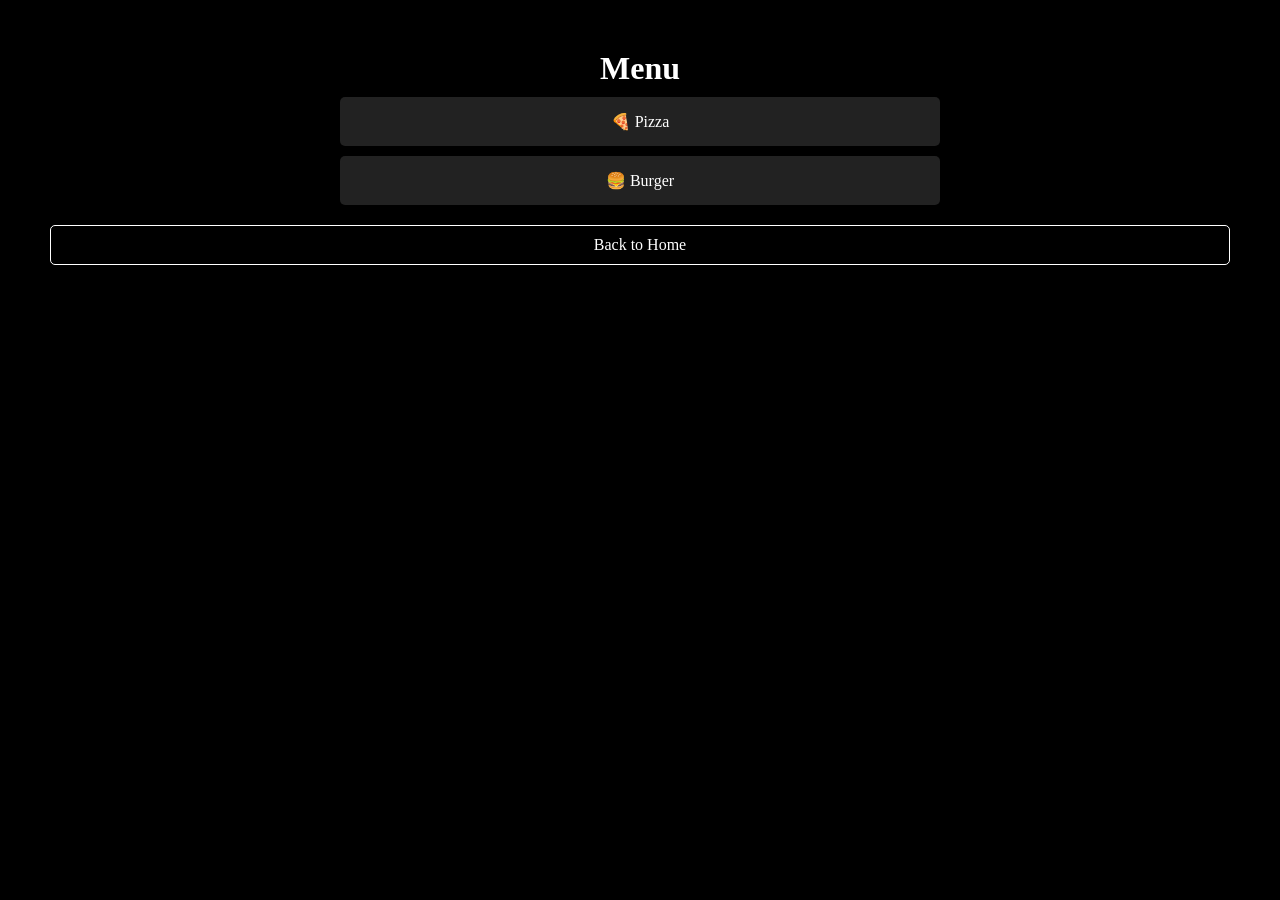
<file: p1/menu+.html>
<!DOCTYPE html>
<html lang="en">

<head>
    <meta charset="UTF-8">
    <meta name="viewport" content="width=device-width, initial-scale=1.0">
    <title>Menu</title>
    <link rel="stylesheet" href="style.css">
    <style>
        body {
            background-color: black;
            color: white;
            font-family: Arial, sans-serif;
            text-align: center;
            padding: 50px;
        }

        #menu-container {
            max-width: 600px;
            margin: auto;
        }

        .menu-item {
            background-color: #222;
            padding: 15px;
            margin: 10px 0;
            border-radius: 5px;
            cursor: pointer;
            transition: background 0.3s;
        }

        .menu-item:hover {
            background-color: #444;
        }

        #back {
            display: block;
            margin: 20px auto;
            color: white;
            text-decoration: none;
            padding: 10px 20px;
            border: 1px solid white;
            border-radius: 5px;
        }

        #back:hover {
            background-color: white;
            color: black;
        }
    </style>
</head>

<body>
    <h1>Menu</h1>
    <div id="menu-container">
        <div class="menu-item">🍕 Pizza</div>
        <div class="menu-item">🍔 Burger</div>
        
        
    </div>

    <a href="index.html" id="back">Back to Home</a>
</body>

</html>
</file>
<file: p1/style.css>
* {
    margin: 0;
    padding: 0;
    box-sizing: border-box;
    font-family: "general sans";

    
}

html,
body {
    width: 100%;
    height: 100%;

}

#minicircle{
    transition: all cubic-bezier(0.19,1,0.22,1)1s;
    width: 10px;
    height: 10px;
     position: absolute;
     z-index: 9999;
     border-radius: 50%;
     background-color: #fff;

}

.bounding{
    width: fit-content;
    overflow: hidden;
   
}
.bounding .boundingelem{
    transform: translateY(100%);
   
}
#main {
    width: 100%;
    background-color: black;

}

#hero {
    position: relative;
    width: 100%;
    height: 100vh;
    background-color: black;
    color: #fff;
}

#nav a {
    color: aliceblue;
    text-decoration: none;
    font-size: 17px;
    
}
#nav{
    width: 100%;
    padding: 20px 40px;
    color: #fff;
    display: flex;
    align-items: center;
    justify-content: space-between;
}
#heading{
    margin-top: 90px;
}
#heading h1 {
    opacity: .6;
    font-size: 9vw;
    text-transform: uppercase;
    font-family: "general sans medium";
    line-height: 1;
}
#heading #secondh1{
    margin-left: 230px;
}
#blocktext{
    display: flex;
    flex-direction: column;
    align-items: end;
    width: fit-content;
}
#blocktext h5{ text-transform:uppercase ;
    font-size: 15px;

    text-align: right;
}
#chotiheadings{
    display: flex;
    flex-direction: column;
    align-items: end;
    margin-top: 100px;
    padding-right: 30px;
}
#chotiheadings h5{
    margin-top: 10px;
    font-size: 1vw;
    text-align: right;
    text-transform: uppercase;
}
#herofooter{
    display: flex;
    align-items: center;
    justify-content: space-between;
    bottom: 3%;
    padding: 2vw;
    width: 100%;
    position: absolute;
}

#herofooter a{
    color: #fff;
    text-transform: uppercase;
    text-decoration: none;
}
#herofooter .circle{
    width: 20px;
    height: 25px;
    border-radius: 50%;
    background-color: #888;
    display: flex;
    align-items: center;
    justify-content: center;

}
#second{
    color: white;
    padding-right: 10vw;
    padding-top: 200px;
    padding-bottom: 10vh;
    background-color: black;
    width: 100%;
    height: 100vh;
}
.elem{
    position: relative;
    display: flex;
    align-items: center;
    justify-content: space-between;
    width: 100%;
    padding: 3.5vw 3vw;
    padding-right: 0%;
    border-top: 1px solid#888;     
    
}
.elem h1{
    text-transform: uppercase;
    font-size: 7.6vw;
    opacity: .7;
}
.elemlast{
border-bottom: 1px solid#888 ;
}
/* .elem img{
    display: none;
    opacity: 0;
    pointer-events: none;
    height: 140%;
    z-index: 999;
position: absolute;
transform: translate(-50%,-50%);


} */
.elem img {
    display: block; /* Ensure image is visible for GSAP animations */
    opacity: 0;
    pointer-events: none;
    height: 140%;
    z-index: 999;
    position: absolute;
    top: 0;
    left: 0;
    transform: translate(-50%, -50%); /* Centers the image at the mouse position */
    transition: opacity 0.3s ease-out;
}

#about{display: flex;
    align-items: center;
    gap: 50px;
    margin-top: 20vh;
    color: #fff;
    padding-top: 20vw;
    padding: 10vw 5vw;
    padding-left: 40vw;
    width: 100%;
    background-color: black;
}
#about img{
    width: 200px ;
    border-radius: 50px;
}
#textabout h5{
    text-transform: uppercase;
    opacity: .6;
    margin-bottom: 10px;

}
#textabout p{
    line-height: 1.7;
    margin-bottom: 30px ;
}
#textabout a{
    
    padding: 12px 22px;
    border: 1px solid #fff;
    border-radius: 100px;
    color: #fff;
    font-size: 12px;
    text-decoration: none;
}
#textabout{ 
    width: 25rem;

}
#subscribe{
    color: #fff;
    padding: 20px 30px;
    padding-bottom: 10vw;
    background-color: black;
}
#subscribe h5{
   text-transform: uppercase;
   opacity: .6;

}
#subscribe h3{
    text-transform: uppercase;
    font-size: 14px;
    margin-top: 10px;
}
#footer{color: white;
    background-color: black;
    display: flex;
    align-items: center;
    justify-content: space-between;
    padding: 40px 30px;

}
#footerleft{
    display: flex;
    gap: 20px;
}

#footerlef{
    display: flex;
    gap: 30px;
}
#footer a{text-transform: uppercase;
    font-size: 14px;
    color: #fff;
    text-decoration: none;
    font-weight: 500;

}
.minicircle{
    position: fixed;
    width: 20px; /* Default small size */
    height: 20px;
    background-color: rgba(255, 255, 255, 0.5);
    border-radius: 50%;
    pointer-events: none;
    z-index: 1000;
    transform: translate(-50%, -50%);
    transition: width 0.2s ease, height 0.2s ease, background-color 0.2s ease;
}
/* Make Cursor Bigger When Near Image */
.elem:hover ~ .cursor {
    width: 80px; /* Bigger size when near image */
    height: 80px;
    background-color: rgba(255, 255, 255, 0.8);
}
</file>
